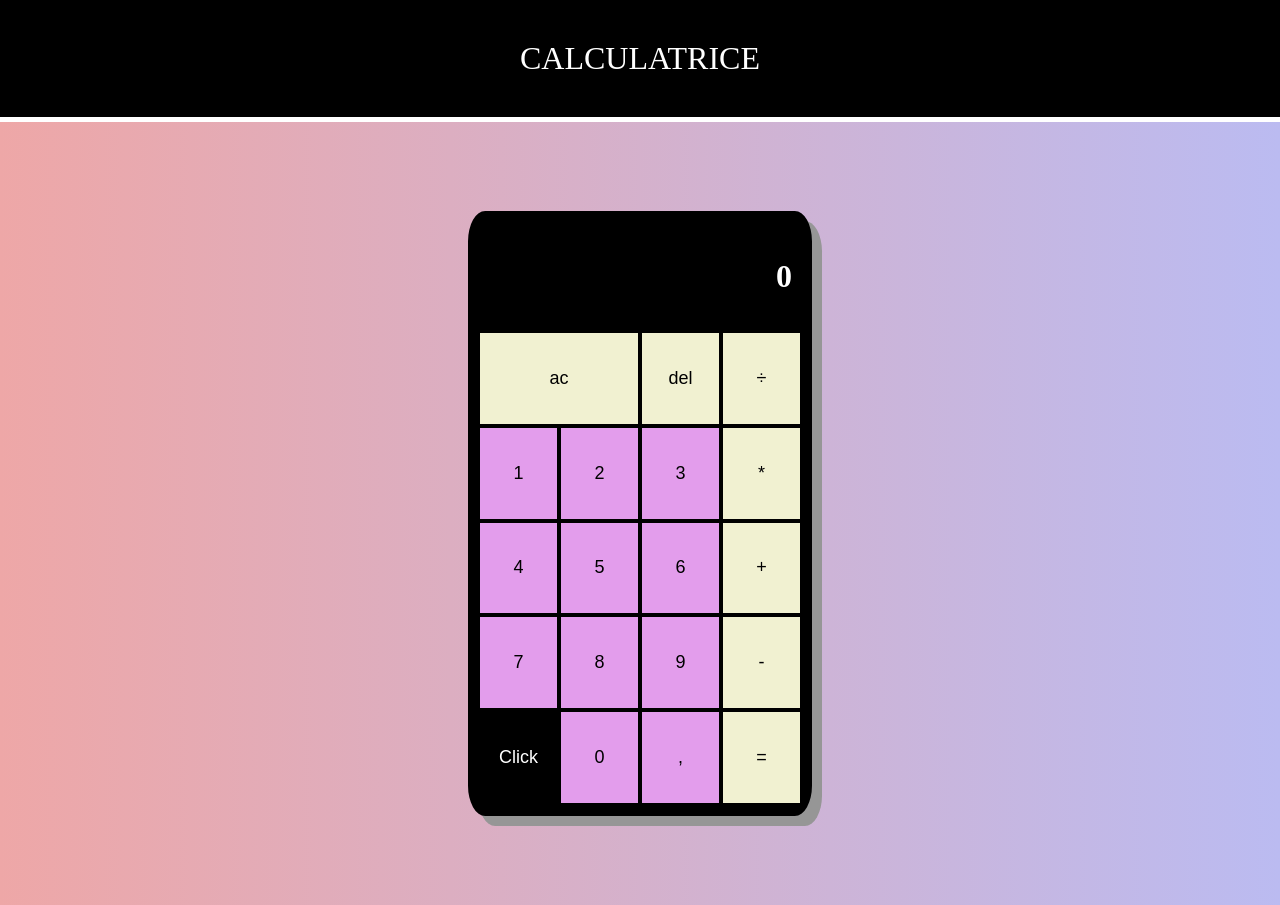
<file: index.html>
<!DOCTYPE html>
<html lang="en">
<head>
    <meta charset="UTF-8">
    <meta http-equiv="X-UA-Compatible" content="IE=edge">
    <meta name="viewport" content="width=device-width, initial-scale=1.0">
    <title>Calculatrice</title>
    <link rel="stylesheet" href="style.css">
    <script type="text/javascript" src="script.js"></script>
</head>
<body>
    <div class="header">Calculatrice</div>
    <div class="main">
        <div class="calculatrice" id="templateCalc">
            <div class="output">0</div>
            <div class="row_scientifique">
                <button type="button" onclick="Convert()" class="scient" id="convert">deg</button>
                <button>sin</button>
                <button>cos</button>
                <button>tan</button>
                <button>lg</button>
                <button>ln</button>
                <button>(</button>
                <button>)</button>
            </div>
            <div class="column_scientifique">
                <button type="button" onclick="Inverse()" class="scient" id="inverse">2nd</button>
                <button>X^y</button>
                <button>√X</button>
                <button>X!</button>
                <button>1/X</button>
                <button>π</button>
            </div>
            <div class="base">
                <div class="clean">
                    <button>ac</button>
                    <button>del</button>
                </div>
                <div class="number">
                    <button>1</button>
                    <button>2</button>
                    <button>3</button>
                    <button>4</button>
                    <button>5</button>
                    <button>6</button>
                    <button>7</button>
                    <button>8</button>
                    <button>9</button>
                    <button>e</button>
                    <button>0</button>
                    <button>,</button>
                </div>
                <div class="operator">
                    <button>÷</button>
                    <button>*</button>
                    <button>+</button>
                    <button>-</button>
                    <button>=</button>
                </div>
            </div>
            <button type="button" onclick="TemplateCalc()" id="click">Click</button>
        </div>
    </div> 
</body>
</html>
</file>
<file: style.css>
body {
    margin: 0;
}

/* Titre en hau de page */
.header {
    grid-area: header;
    background-color: black;
    border-bottom: 5px solid white;
    padding: 40px;
    text-align: center;
    color: white;
    text-transform: uppercase;
    font-size: xx-large;
}

/* Contient une grille avec la calculatrice */
.main {
    display: grid;
    grid-area: main;
    height: 87vh;
    background-image: linear-gradient(to right, rgb(238, 167, 167), rgb(187, 187, 241));
    /* Centre la calculatrice */
    place-content: center;
}

.calculatrice, .calculatrice > *, .base > *{
    display: grid;
    background-color: black;
}

.calculatrice {
    height: 65vh;
    width: 36vh;
    border-radius: 5%;
    border: 10px solid black;
    box-shadow: 10px 10px rgb(150, 150, 150);
}

/* Nombre de colonnes et lignes de la calculatrice */
#templateCalc {
    grid-template-columns: repeat(4, 1fr);
    grid-template-rows: minmax(110px, auto) repeat(5, 1fr) 1px;
}

button {
    font-size: large;
    /* centre le texte */
    display: grid;
    place-content: center;
    border: 2px solid black;
}

/* Grille contenant des grilles de la calculatrice basique */
.base {
    grid-area: -7/-5/-2/-1;
    grid-template-areas: "clean operator"
                         "number operator";
    grid-template-columns: 3fr 1fr;
    grid-template-rows: 1fr 4fr;
}

.clean {
    grid-area: clean;
    grid-template-columns: 2fr 1fr;
}

.number {
    grid-area: number;
    grid-template-columns: repeat(3, 1fr);
}

.operator {
    grid-area: operator;
}

.row_scientifique {
    grid-area: 2/2/4/-1;
    grid-template-columns: repeat(4, 1fr);
}
.column_scientifique {
    grid-area: 2/1/-3/2;
}

/* Fond de différentes couleurs en fonction du type de touche */

.number > * {
    background-color: rgb(227, 157, 236);
}
.operator > *, .clean > * {
    background-color: rgb(241, 241, 209);
}
.row_scientifique > *, .column_scientifique > * {
    background-color: rgb(123, 123, 241);
}

/* Touches spéciales */

/* Bouton pour changer le type de la calculatrice */
.output {
    grid-area: 1/1/2/-1;
    display: flex;
    color: white;
    font-size: xx-large;
    font-weight: bold;
    justify-content: flex-end;
    align-items: center;
    padding: 30px 10px;
}
#click {
    grid-area: -3/1/span 1/span 1;
}
#convert, #inverse, #click {
    background-color: black;
    color: white;
}
</file>
